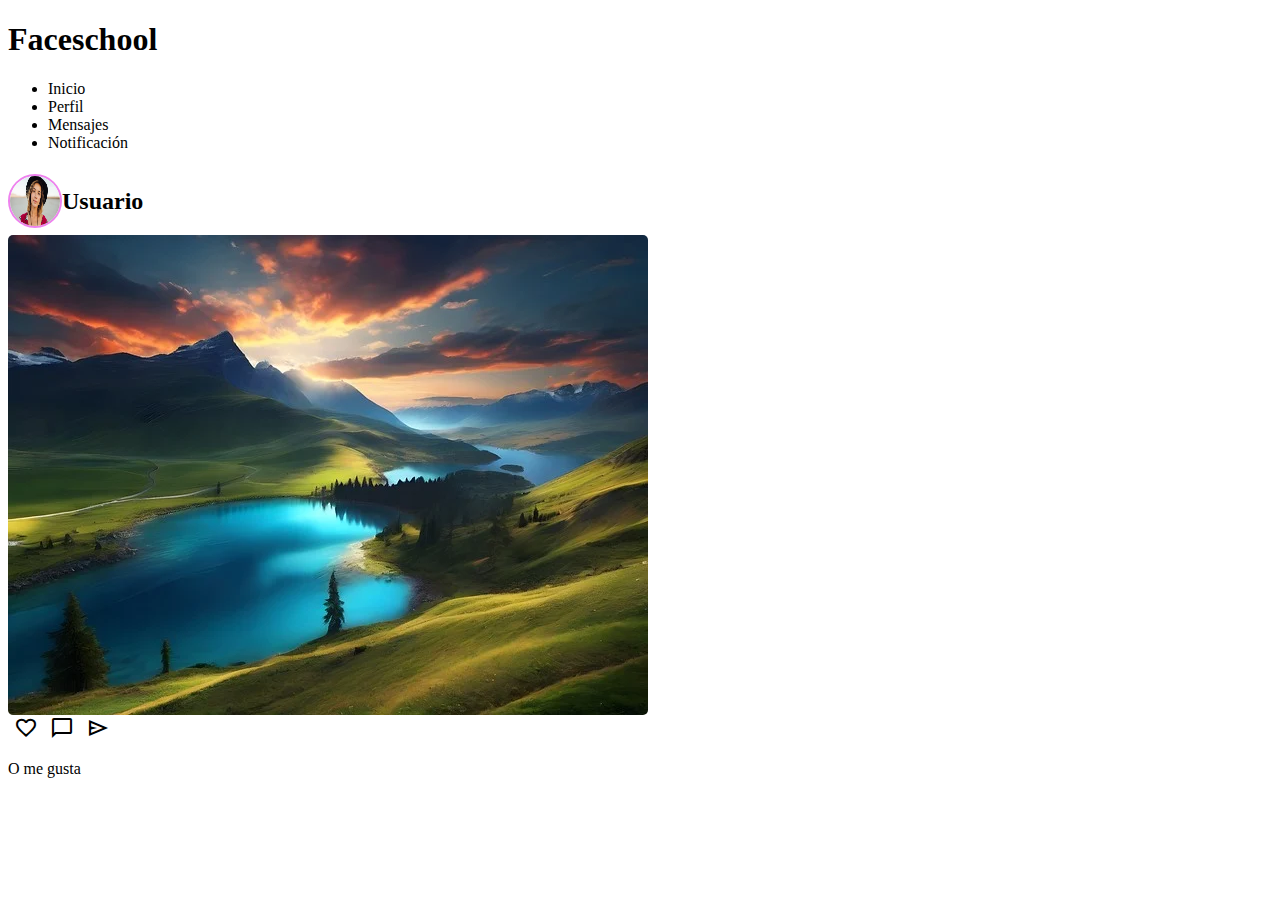
<file: index.html>
<!DOCTYPE html>
<html lang="en">
<head>
    <meta charset="UTF-8">
    <meta name="viewport" content="width=device-width, initial-scale=1.0">
    <title>Faceshool</title>
    <link rel="stylesheet" href="estilo.css">
    <link rel="stylesheet" href="https://fonts.googleapis.com/css2?family=Material+Symbols+Outlined:opsz,wght,FILL,GRAD@20..48,100..700,0..1,-50..200" />
    <link rel="stylesheet" href="https://fonts.googleapis.com/css2?family=Material+Symbols+Outlined:opsz,wght,FILL,GRAD@24,400,0,0" />
</head>
<body>
    <header>
        <h1>Faceschool</h1>
        <nav>
            <ul>
                <li>Inicio</li>
                <li>Perfil</li>
                <li>Mensajes</li>
                <li>Notificación</li>
            </ul>
        </nav>
    </header>
    <section id="boxpublicacion">
        <div id="boxfoto">
            <div id="boxusuario">
                <img src="usuario.webp" alt="" id="imgusuario">
                <h2>Usuario</h2>
            </div>
            <img src="foto1.webp" alt="foto de paisaje" id="imgfoto">
            <div id="boxbotones">
                <button onclick="like()">
                    <span class="material-symbols-outlined" id="corazon">
                    favorite
                    </span>
                </button>
                <button>
                    <span class="material-symbols-outlined">
                        chat_bubble
                    </span>
                </button>
                <button>
                    <span class="material-symbols-outlined">
                        send
                    </span>
                </button>
            </div>
            <div class="boxmegusta">
                <p id="megusta">O me gusta</p>
            </div>
        </div>
    </section>
    <footer>

    </footer>
    <script src="funciones.js"></script>
</body>
</html>
</file>
<file: estilo.css>
#boxfoto{
    display: flex;
    flex-direction: column;
    align-items: center;
}
#boxusuario{
    display: flex;
    width: 100%;
    justify-content: flex-start;
    align-items: center;
}
.boxmegusta{
    display: flex;
    width: 100%;
    justify-content: flex-start;
    align-items: center;
}
#boxbotones{
    display: flex;
    width: 100%;
    justify-content: flex-start;
}
button{
    background-color: white;
    border: none;
}
#imgusuario{
    width: 50px;
    height: 50px;
    border-radius: 50px;
    border: 2px solid violet;
}
#imgfoto{
    width: 100%;
    border-radius: 5px;
}
#boxpublicacion{
    width: 90%;
    display: flex;
}
</file>
